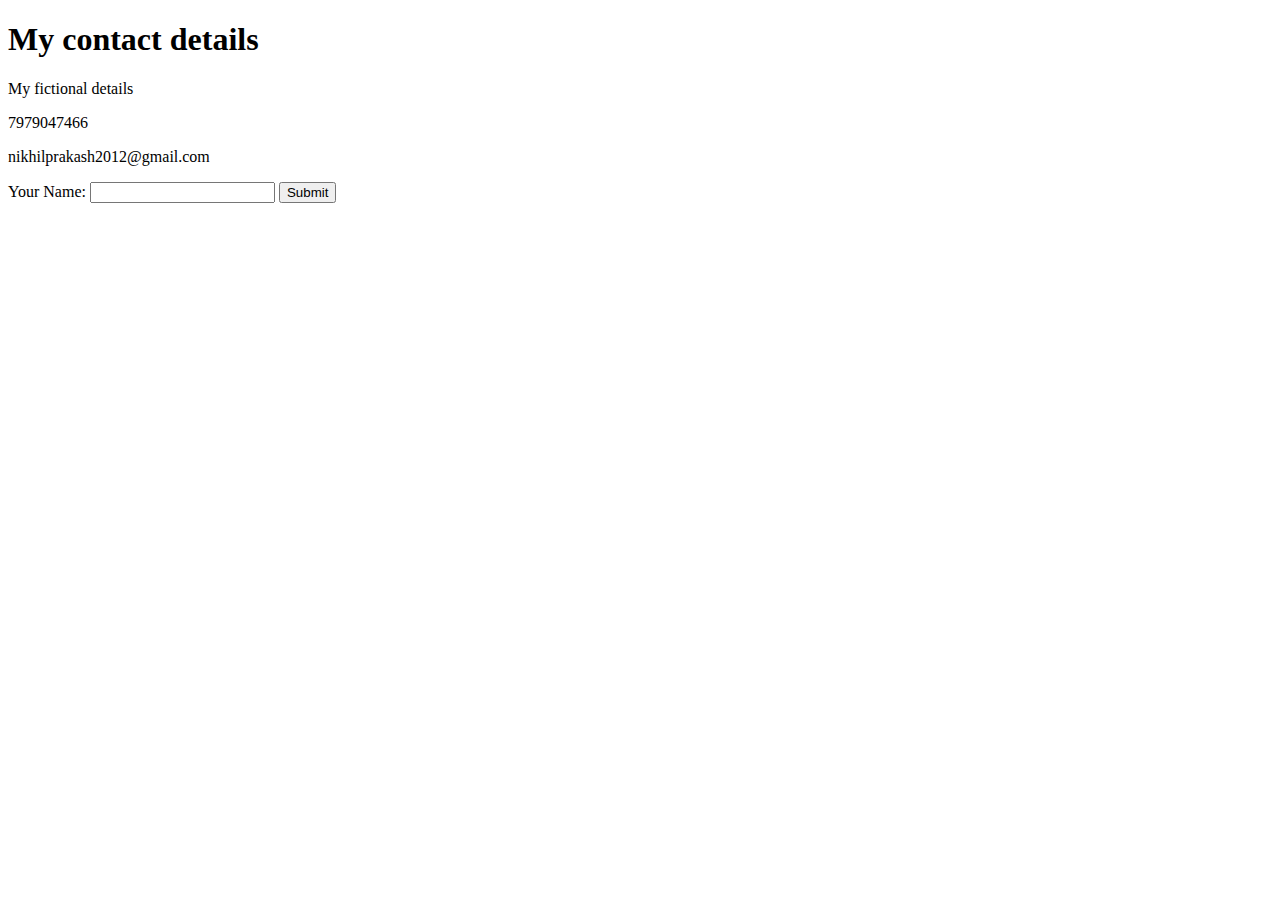
<file: contactme.html>
<!DOCTYPE html>
<html lang="en">
<head>
    <meta charset="UTF-8">
    <meta name="viewport" content="width=device-width, initial-scale=1.0">
    <title>Document</title>
</head>
<body>
    <h1>My contact details</h1>
    <p>My fictional details</p>
    <p>7979047466</p>
    <p>nikhilprakash2012@gmail.com</p>

    <form action="index.html" method="POST">
    <label>Your Name:</label>
    <input type="text" name="" value="">
    <input type="submit" name="">
    </form>
</body>
</html>
</file>
